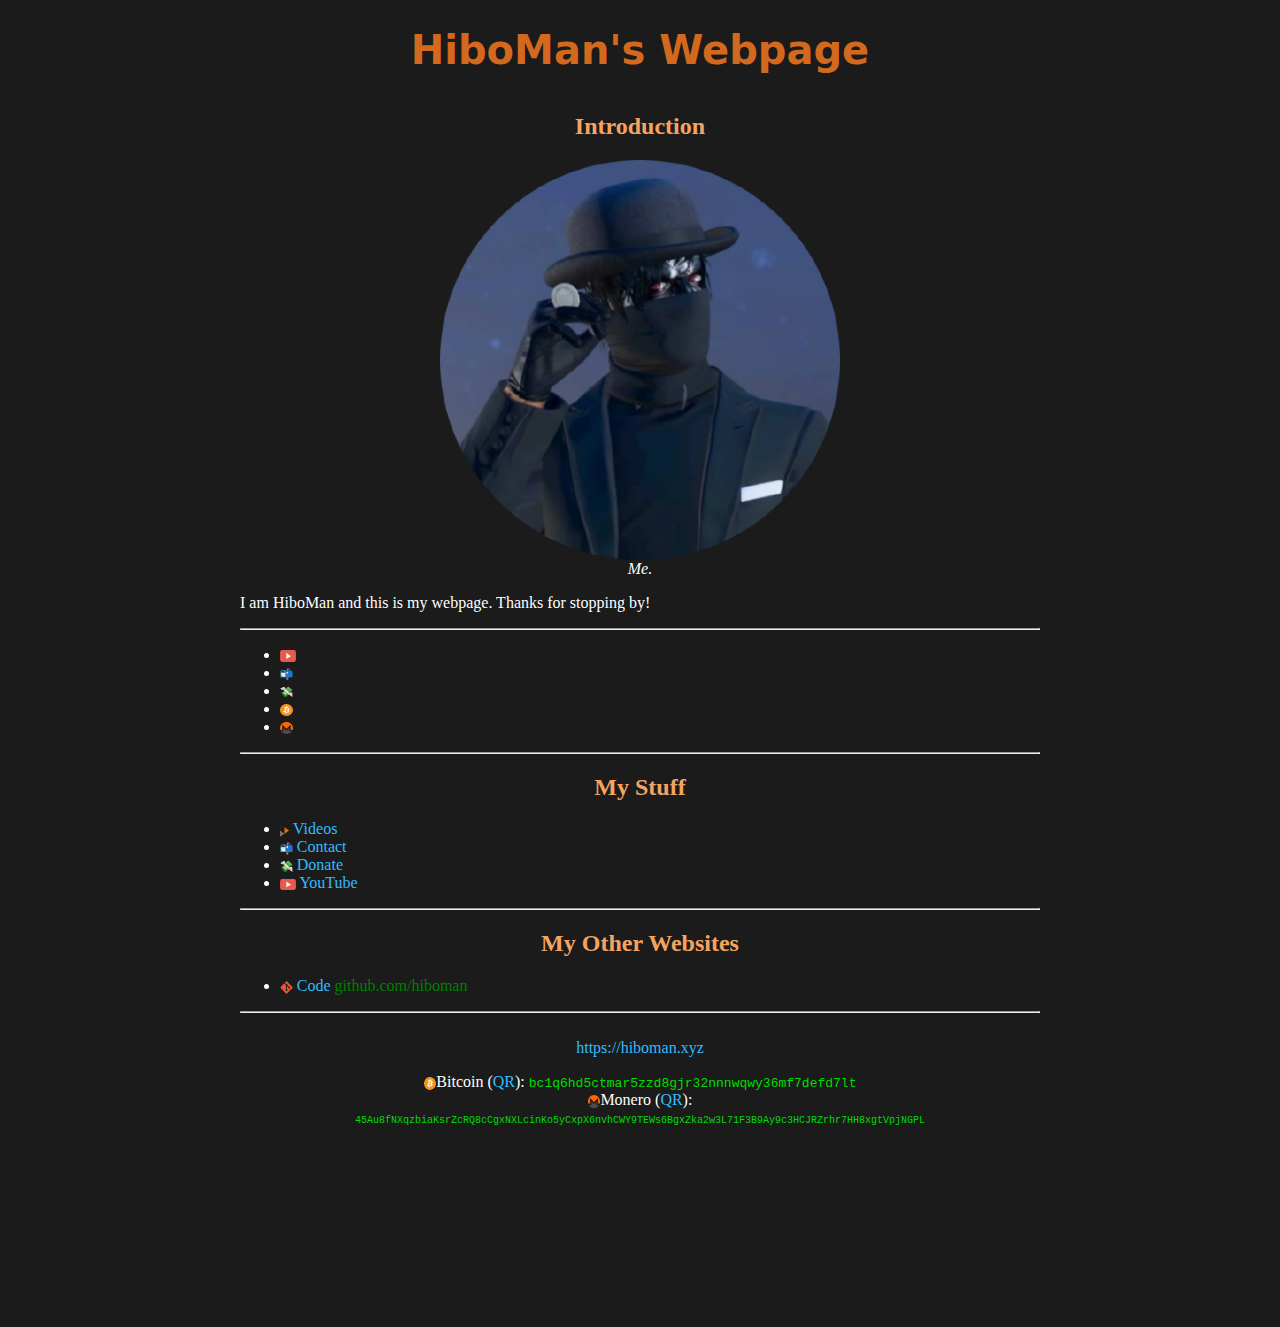
<file: index.html>
<!DOCTYPE html>
<html lang="en">
<head>
	<meta name="generator" content="Hugo 0.127.0">
	<title>HiboMan&#39;s Webpage</title>
	<link rel="canonical" href="https://hiboman.xyz/">
	<link rel='stylesheet' type='text/css' href='style.css'>
	<link rel="icon" href="favicon.ico">
	<meta name="description" content="Introduction Me. I am HiboMan and this is my webpage. There&rsquo;s a lot here, so thanks for stopping by!
My Stuff Videos My videos. Contact Contact information. Donate YouTube My YouTube channel My Other Websites My software, all libre. github.com/hiboman">
	<meta name="viewport" content="width=device-width, initial-scale=1">
	<meta name="robots" content="index, follow">
	<meta charset="utf-8">
</head>
<body>
<main>
<a href="/"><header>
	<h1 id="tag_hiboman&#39;s webpage">HiboMan&#39;s Webpage</h1>
</header></a>
<article>
<h2 id="introduction">Introduction</h2>

<figure class="titleimg"><img src="pix/main-small.webp" title="HiboMan"><figcaption>Me.</figcaption></figure>

<p>I am HiboMan and this is my webpage.
Thanks for stopping by!</p>
<hr>
<ul id=iconmenu>
<li><a href="https://youtube.com/c/hiboman"><img src="pix/yt.svg">  </a></li>
<li><a href="contact"><img src="pix/mailbox.svg">  </a></li>
<li><a href="donate"><img src="pix/donate.svg">  </a></li>
<li><a href="bitcoin"><img src="pix/btc.svg">  </a></li>
<li><a href="monero"><img src="pix/xmr.svg">  </a></li>
</ul>

<hr>
<h2 id="my-stuff">My Stuff</h2>
<ul id=inlinelinker>
<li><a href="https://videos.hiboman.xyz"><img src="pix/peertube.svg"> <span class=title>Videos</span> <span class=desc>My videos.</span></a></li>
<li><a href="contact"><img src="pix/mailbox.svg"> <span class=title>Contact</span> <span class=desc>Contact information.</span></a></li>
<li><a href="donate"><img src="pix/donate.svg"> <span class=title>Donate</span> </a></li>
<li><a href="https://youtube.com/c/hiboman"><img src="pix/yt.svg"> <span class=title>YouTube</span> <span class=desc>My YouTube channel</span></a></li>
</ul>

<hr>
<h2 id="my-other-websites">My Other Websites</h2>
<ul id=inlinelinker>
<li><a href="https://github.com/hiboman"><img src="pix/git.svg"> <span class=title>Code</span> <span class=desc>My software, all libre.</span></a> <span class=menuurl>github.com/hiboman</span></li>
</ul>
<hr>

<br clear=both>
</article>
</main>
<footer>
	<a href="https://hiboman.xyz/">https://hiboman.xyz</a>

	<p>
	<img class=lw src="pix/btc.svg">Bitcoin (<a href="pix/btc-logo.png">QR</a>): <code>bc1q6hd5ctmar5zzd8gjr32nnnwqwy36mf7defd7lt</code>
	<br>
	<img class=lw src="pix/xmr.svg">Monero (<a href="pix/xmr-logo.png">QR</a>): <code class=crypto>45Au8fNXqzbiaKsrZcRQ8cCgxNXLcinKo5yCxpX6nvhCWY9TEWs6BgxZka2w3L71F3B9Ay9c3HCJRZrhr7HH8xgtVpjNGPL</code>
</footer>
</body>
</html>
</file>
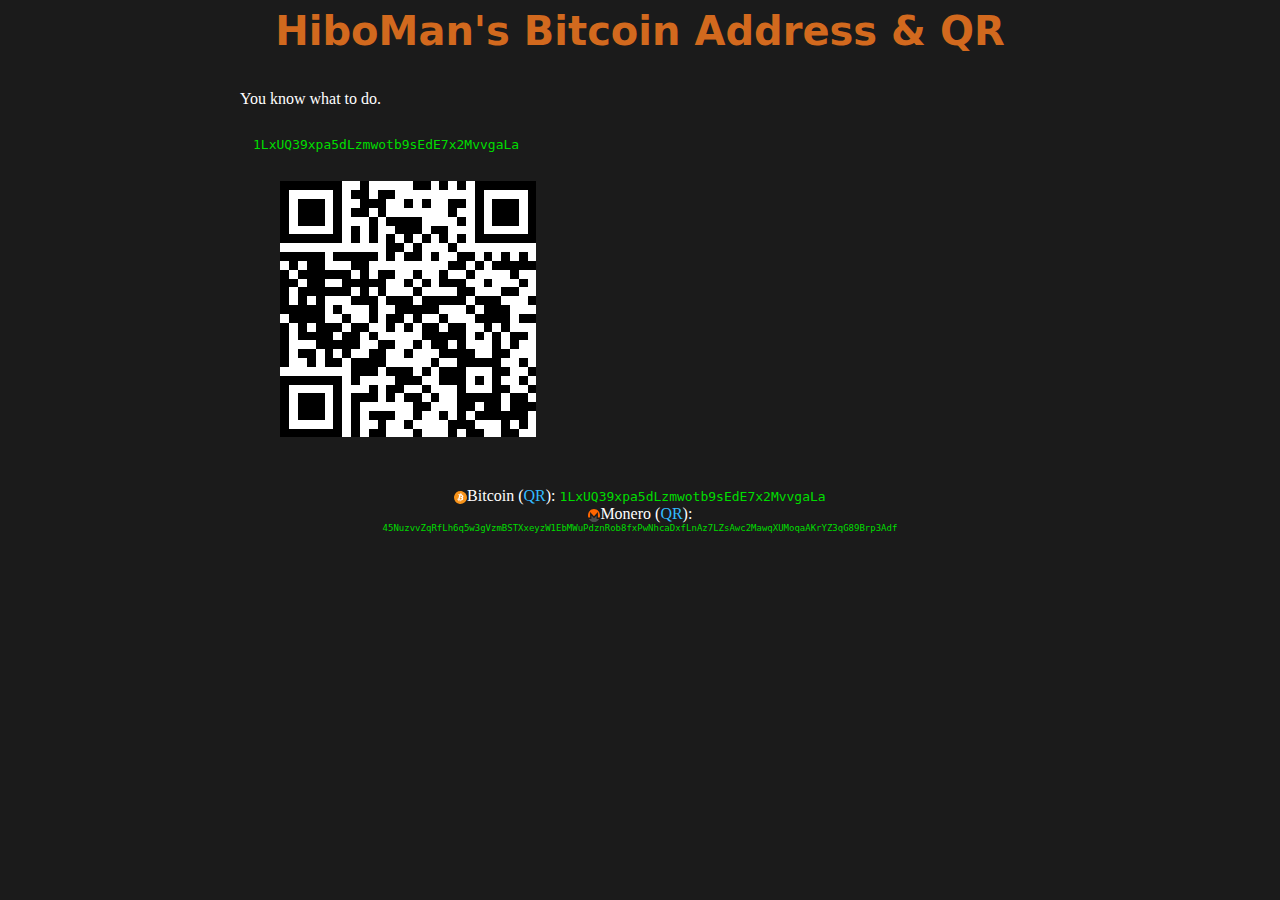
<file: bitcoin/index.html>
<head>
	<title>HiboMan&#39;s Bitcoin Address &amp; QR | HiboMan&#39;s Webpage</title>
	<link rel='stylesheet' type='text/css' href='/style.css'>
	<link rel="icon" href="/favicon.ico">
	<meta name="description" content="You know what to do.
1LxUQ39xpa5dLzmwotb9sEdE7x2MvvgaLa ">
	<meta name="viewport" content="width=device-width, initial-scale=1">
	<meta name="robots" content="index, follow">
	<meta charset="utf-8">
</head>
<body>
<main>
<a href="/"><header>
	<h1 id="tag_hiboman&#39;s bitcoin address &amp; qr">HiboMan&#39;s Bitcoin Address &amp; QR</h1>
</header></a>
<article>
<p>You know what to do.</p>
<pre tabindex="0"><code>1LxUQ39xpa5dLzmwotb9sEdE7x2MvvgaLa
</code></pre>
<figure ><img src="/pix/btc-logo.png"></figure>


<br clear=both>
</article>
</main>
<footer>
	<p>
	<img class=lw src="/pix/btc.svg">Bitcoin (<a href="/pix/btc-logo.png">QR</a>): <code>1LxUQ39xpa5dLzmwotb9sEdE7x2MvvgaLa</code>
	<br>
	<img class=lw src="/pix/xmr.svg">Monero (<a href="/pix/xmr-logo.png">QR</a>): <code class=crypto>45NuzvvZqRfLh6q5w3gVzmBSTXxeyzW1EbMWuPdznRob8fxPwNhcaDxfLnAz7LZsAwc2MawqXUMoqaAKrYZ3qG89Brp3Adf</code>
</footer>
</body>
</html>
</file>
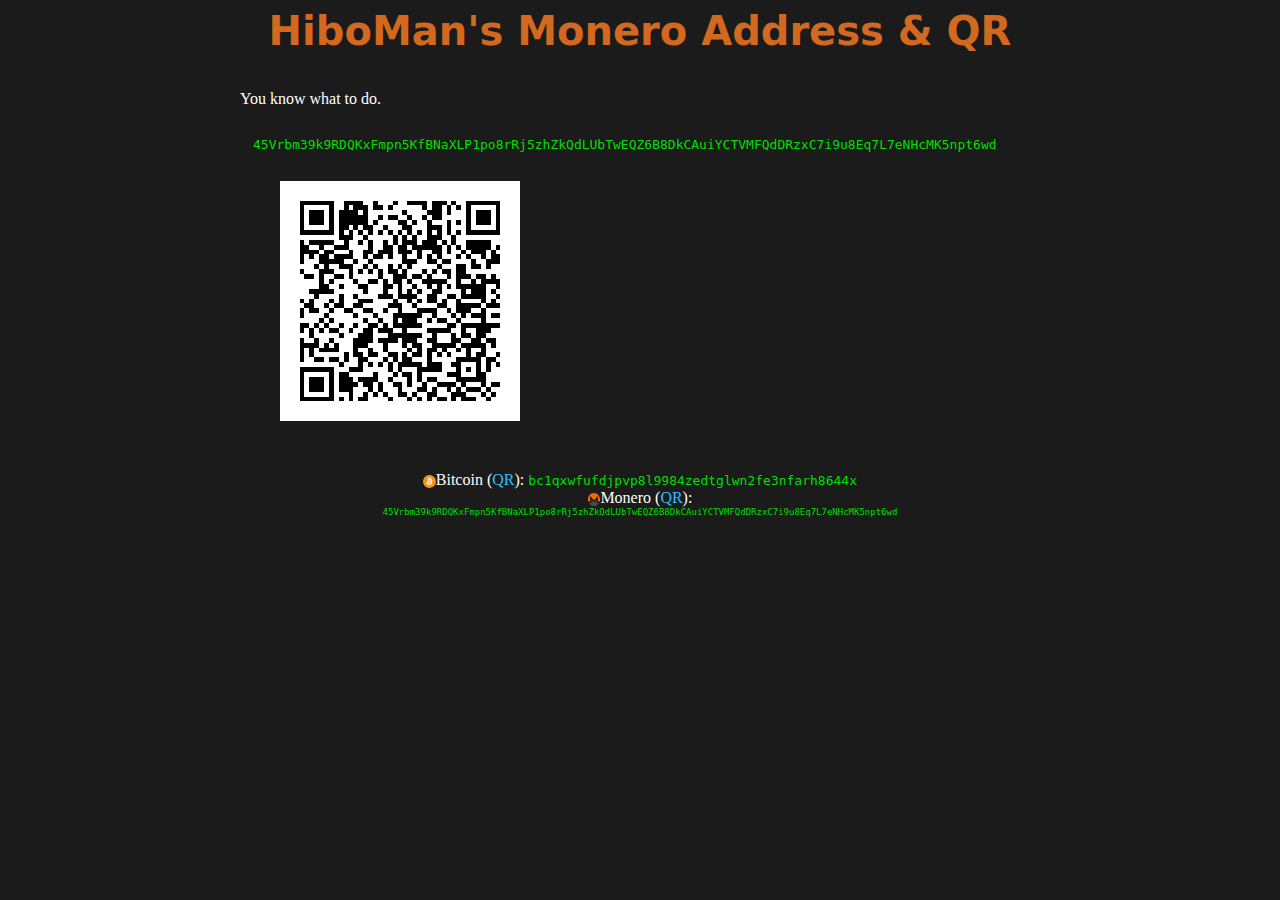
<file: monero/index.html>
<head>
	<title>HiboMan&#39;s Monero Address &amp; QR | HiboMan&#39;s Webpage</title>
	<link rel='stylesheet' type='text/css' href='/style.css'>
	<link rel="icon" href="/favicon.ico">
	<meta name="description" content="You know what to do.
45Vrbm39k9RDQKxFmpn5KfBNaXLP1po8rRj5zhZkQdLUbTwEQZ6B8DkCAuiYCTVMFQdDRzxC7i9u8Eq7L7eNHcMK5npt6wd ">
	<meta name="viewport" content="width=device-width, initial-scale=1">
	<meta name="robots" content="index, follow">
	<meta charset="utf-8">
</head>
<body>
<main>
<a href="/"><header>
	<h1 id="tag_hiboman&#39;s monero address &amp; qr">HiboMan&#39;s Monero Address &amp; QR</h1>
</header></a>
<article>
<p>You know what to do.</p>
<pre tabindex="0"><code>45Vrbm39k9RDQKxFmpn5KfBNaXLP1po8rRj5zhZkQdLUbTwEQZ6B8DkCAuiYCTVMFQdDRzxC7i9u8Eq7L7eNHcMK5npt6wd
</code></pre>
<figure ><img src="/pix/xmr-logo.png"></figure>


<br clear=both>
</article>
</main>
<footer>
	<p>
	<img class=lw src="/pix/btc.svg">Bitcoin (<a href="/pix/btc-logo.png">QR</a>): <code>bc1qxwfufdjpvp8l9984zedtglwn2fe3nfarh8644x</code>
	<br>
	<img class=lw src="/pix/xmr.svg">Monero (<a href="/pix/xmr-logo.png">QR</a>): <code class=crypto>45Vrbm39k9RDQKxFmpn5KfBNaXLP1po8rRj5zhZkQdLUbTwEQZ6B8DkCAuiYCTVMFQdDRzxC7i9u8Eq7L7eNHcMK5npt6wd</code>
</footer>
</body>
</html>
</file>
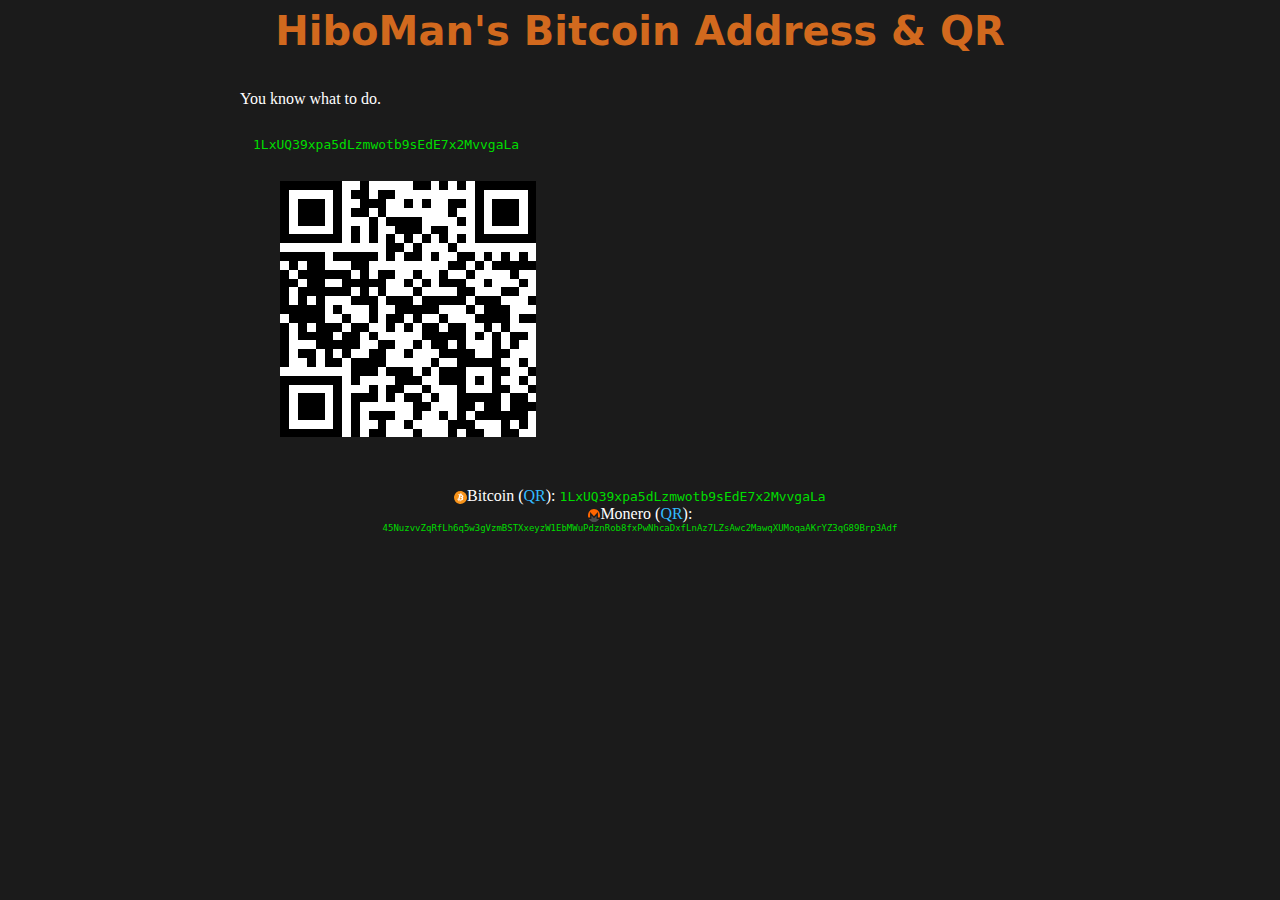
<file: bitcoin.html>
<head>
	<title>HiboMan&#39;s Bitcoin Address &amp; QR | HiboMan&#39;s Webpage</title>
	<link rel='stylesheet' type='text/css' href='style.css'>
	<link rel="icon" href="favicon.ico">
	<meta name="description" content="You know what to do.
1LxUQ39xpa5dLzmwotb9sEdE7x2MvvgaLa ">
	<meta name="viewport" content="width=device-width, initial-scale=1">
	<meta name="robots" content="index, follow">
	<meta charset="utf-8">
</head>
<body>
<main>
<a href="/"><header>
	<h1 id="tag_hiboman&#39;s bitcoin address &amp; qr">HiboMan&#39;s Bitcoin Address &amp; QR</h1>
</header></a>
<article>
<p>You know what to do.</p>
<pre tabindex="0"><code>1LxUQ39xpa5dLzmwotb9sEdE7x2MvvgaLa
</code></pre>
<figure ><img src="pix/btc-logo.png"></figure>


<br clear=both>
</article>
</main>
<footer>
	<p>
	<img class=lw src="pix/btc.svg">Bitcoin (<a href="pix/btc-logo.png">QR</a>): <code>1LxUQ39xpa5dLzmwotb9sEdE7x2MvvgaLa</code>
	<br>
	<img class=lw src="pix/xmr.svg">Monero (<a href="pix/xmr-logo.png">QR</a>): <code class=crypto>45NuzvvZqRfLh6q5w3gVzmBSTXxeyzW1EbMWuPdznRob8fxPwNhcaDxfLnAz7LZsAwc2MawqXUMoqaAKrYZ3qG89Brp3Adf</code>
</footer>
</body>
</html>
</file>
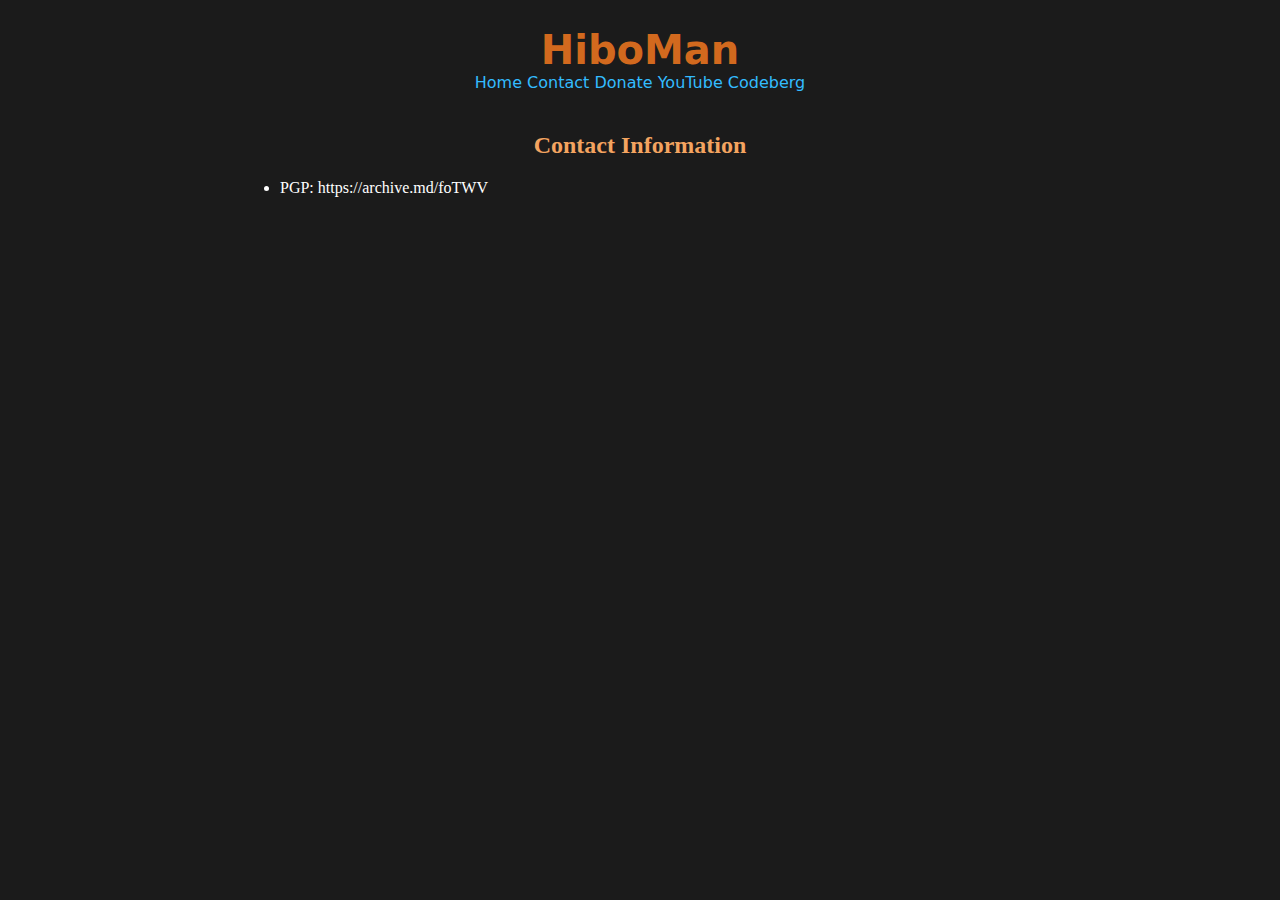
<file: contact.html>
<!DOCTYPE html>
<html lang="en">
<head>
  <meta charset="UTF-8">
  <title>Contact HiboMan</title>
  <meta name="viewport" content="width=device-width, initial-scale=1.0">
  <link rel="icon" href="favicon.ico">
  <link rel="stylesheet" href="style.css">
  <link href="https://fonts.googleapis.com/css2?family=JetBrains+Mono:wght@400&display=swap" rel="stylesheet">
</head>
<body>
  <header>
    <h1>HiboMan</h1>
    <nav>
      <a href="index.html">Home</a>
      <a href="contact.html">Contact</a>
      <a href="donate.html">Donate</a>
      <a href="https://www.youtube.com/c/hiboman" target="_blank">YouTube</a>
      <a href="https://codeberg.org/hiboman" target="_blank">Codeberg</a>
    </nav>
  </header>
<main>
  <h2>Contact Information</h2>
  <ul>
    <li>PGP: https://archive.md/foTWV</li>
  </ul>
</main>
</body>
</html>
</file>
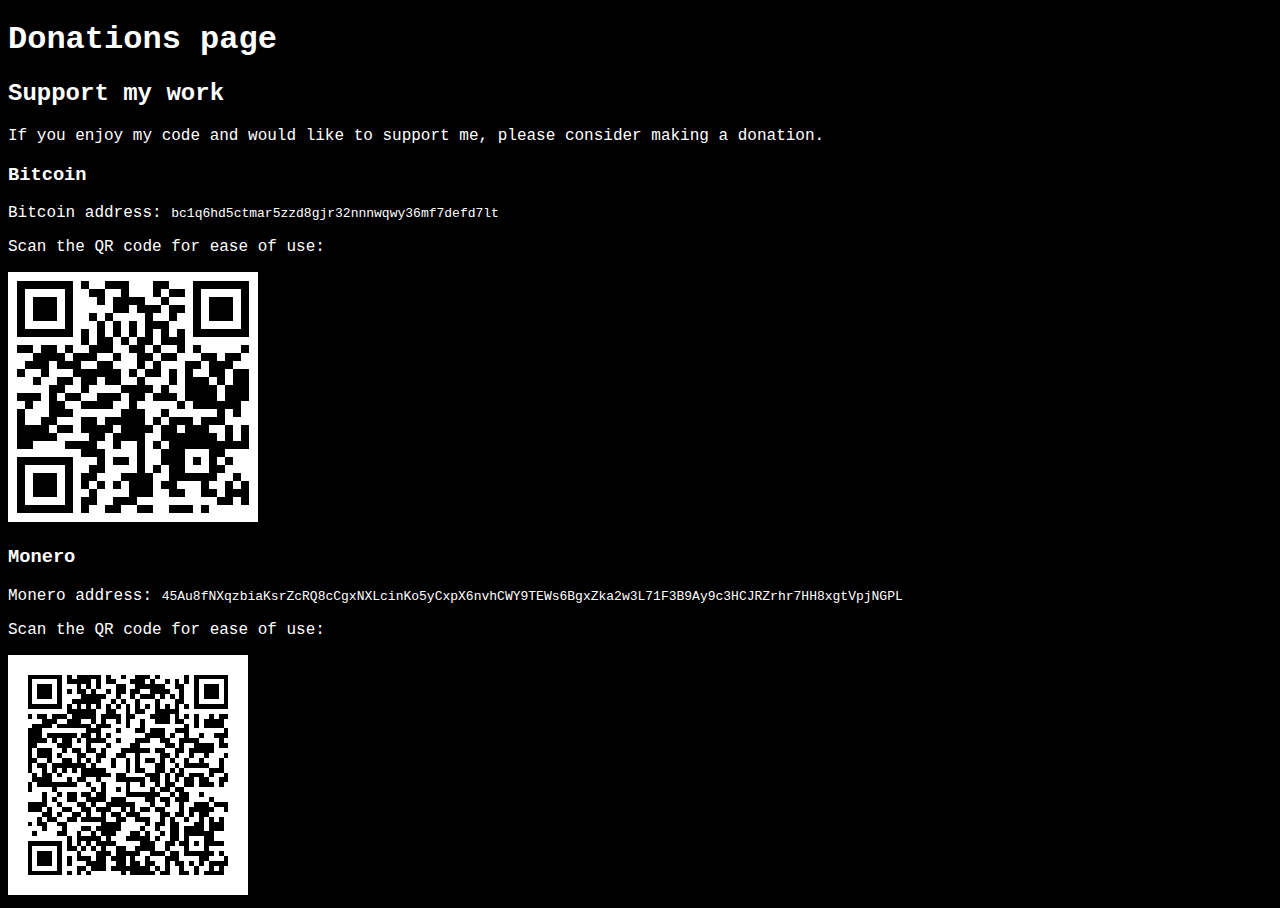
<file: donate.html>
<!DOCTYPE html>

<html lang="en">

<head>

    <meta charset="UTF-8">

    <meta name="viewport" content="width=device-width, initial-scale=1.0">

    <title>Donate to HiboMan</title>

    <style>

        /* Matte black theme */

        body {

            background-color: #000;

            color: #fff;

            font-family: Courier, monospace;

        }

        h1, h2, h3, h4, h5, h6 {

            color: #fff;

            font-weight: bold;

        }

        a {

            text-decoration: none;

            color: #aaa;

        }

        a:hover {

            color: #fff;

        }

    </style>

</head>

<body>

    <header>

        <h1>Donations page</h1>

    </header>

    <main>

        <section>

            <h2>Support my work</h2>

            <p>If you enjoy my code and would like to support me, please consider making a donation.</p>

            <h3>Bitcoin</h3>

            <p>Bitcoin address: <code>bc1q6hd5ctmar5zzd8gjr32nnnwqwy36mf7defd7lt</code></p>

            <p>Scan the QR code for ease of use:</p>

            <img src="pix/bitcoin.png" alt="Bitcoin QR code">

            <h3>Monero</h3>

            <p>Monero address: <code>45Au8fNXqzbiaKsrZcRQ8cCgxNXLcinKo5yCxpX6nvhCWY9TEWs6BgxZka2w3L71F3B9Ay9c3HCJRZrhr7HH8xgtVpjNGPL</code></p>

            <p>Scan the QR code for ease of use:</p>

            <img src="pix/monero.png" alt="Monero QR code">

        </section>

    </main>

</body>

</html>
</file>
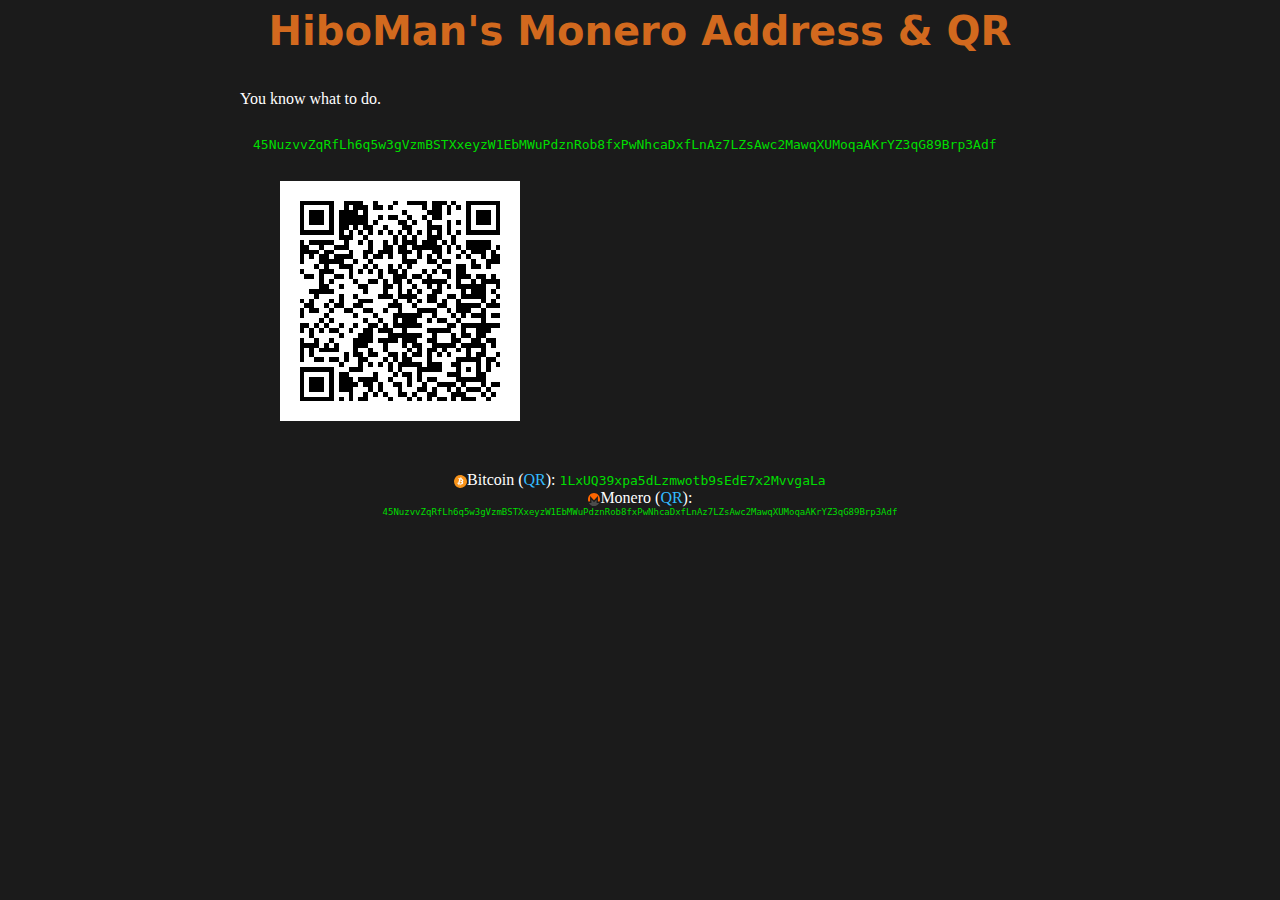
<file: monero.html>
<head>
	<title>HiboMan&#39;s Monero Address &amp; QR | HiboMan&#39;s Webpage</title>
	<link rel='stylesheet' type='text/css' href='style.css'>
	<link rel="icon" href="favicon.ico">
	<meta name="description" content="You know what to do.
45NuzvvZqRfLh6q5w3gVzmBSTXxeyzW1EbMWuPdznRob8fxPwNhcaDxfLnAz7LZsAwc2MawqXUMoqaAKrYZ3qG89Brp3Adf ">
	<meta name="viewport" content="width=device-width, initial-scale=1">
	<meta name="robots" content="index, follow">
	<meta charset="utf-8">
</head>
<body>
<main>
<a href="/"><header>
	<h1 id="tag_hiboman&#39;s monero address &amp; qr">HiboMan&#39;s Monero Address &amp; QR</h1>
</header></a>
<article>
<p>You know what to do.</p>
<pre tabindex="0"><code>45NuzvvZqRfLh6q5w3gVzmBSTXxeyzW1EbMWuPdznRob8fxPwNhcaDxfLnAz7LZsAwc2MawqXUMoqaAKrYZ3qG89Brp3Adf
</code></pre>
<figure ><img src="pix/xmr-logo.png"></figure>


<br clear=both>
</article>
</main>
<footer>
	<p>
	<img class=lw src="pix/btc.svg">Bitcoin (<a href="pix/btc-logo.png">QR</a>): <code>1LxUQ39xpa5dLzmwotb9sEdE7x2MvvgaLa</code>
	<br>
	<img class=lw src="pix/xmr.svg">Monero (<a href="pix/xmr-logo.png">QR</a>): <code class=crypto>45NuzvvZqRfLh6q5w3gVzmBSTXxeyzW1EbMWuPdznRob8fxPwNhcaDxfLnAz7LZsAwc2MawqXUMoqaAKrYZ3qG89Brp3Adf</code>
</footer>
</body>
</html>
</file>
<file: style.css>
.lw, dt img, dd img, p img, li img, h1 img, h2 img, h3 img, h4 img, dt img, td img, button img {
	max-height: .8em;
	max-width: 1em;
	vertical-align: middle ;
}

h1,h2,h3,h4,h5,h6 {
	text-align: center ;
}

header {
	text-align: center ;
	font-family: "Fira Sans",sans ;
	padding-bottom: 15pt ;
}
header h1 {
	font-size: 30pt ;
	margin-bottom: 0 ;
}
header h2 {
	margin-top: 0 ;
	font-style: italic ;
	padding: .5em ;
}

h1 { color: chocolate ; }
h2 { color: sandybrown ; }
h3 { color: tan ; }
h4 { color: wheat ; }
h5, h6 { color: cornsilk ; }

strong {
	color: wheat ;
}

a {
	color: #33bbff ;
	text-decoration: none ;
}

@media ( pointer: coarse ) {
li {
	padding-bottom: .5em ;
}
}

dt {
	font-weight: bold ;
}
body {
	background: #1b1b1b ;
	color: #fff ;
	margin-bottom: 200px ;
	font-family: "Garamond", Georgia, serif, 'Noto Color Emoji', 'Apple Color Emoji', 'Segoe UI Emoji';
}

aside {
	font-style: italic;
	font-size: small ;
	color: #ddd ;
}

main {
	max-width: 800px ;
	margin: auto ;
}

main > article {
	margin-bottom: 0 ;
	margin: auto ;
}

.taglist {
	max-width: 400px ;
	margin: auto ;
	text-align: center ;
	margin-bottom: 1em ;
}

.menuname {
	display: none ;
}

.buttonlist {
	display: none ;
	position: absolute ;
	bottom: 1em ;
}

footer {
	max-width: 600px ;
	margin-left: auto ;
	margin-right: auto ;
	text-align: center ;
	clear: both ;
}

#tag_crypto:before { content: '💰' ; }
#tag_economics:before { content: "📈" ; }
#tag_lifestyle:before { content: "👨‍👩‍👦" ; }
#tag_language:before { content: "🗣️" ; }
#tag_linux:before { content: "🐃" ; }
#tag_personal:before { content: "😎" ; }
#tag_philosophy:before { content: "🎓" ; }
#tag_religion:before { content:"☦️" ; }
#tag_science:before { content:"🥼" ; }
#tag_software:before { content: "🖥️" ; }
#tag_technology:before { content: "⚙️" ; }
#tag_tutorial:before { content: "📖" ; }
#tag_tradition:before { content: "📜" ; }
#tag_updates:before { content: "🆕" ; }
#tag_politics:before { content: "👑" ; }
#tag_history:before { content: "⏳" ; }


.menuactive li {
	background: #111 ;
}

@media (min-width: 1200px) {
	.buttonlist {
		display: block ;
	}

	.buttonlist img {
		max-height: inherit ;
		max-width: inherit ;
		vertical-align: middle ;
	}


	.resright, .profile{
		display: block ;
		float: right;
		clear: both ;
		padding: 10px ;
		max-width: 300px ;
	}
	.menuname {
		display: inline-block ;
	}

}

#tagcloud {
	clear: both ;
	padding: 0;
	border-radius: 10px ;
	text-align: center ;
	margin: 0 auto ;
	border: solid 1px ;
	border-style: dashed ;
	list-style: none ;
}

#tagcloud li {
	display: inline-block ;
}

#tagcloud a {
	display: block ;
	width: auto ;
	border-radius: 10px ;
	padding: .25em ;
	margin: 2px ;
}

#tagcloud a:hover {
	box-shadow: 2px 2px 2px 2px black  ;
}

.titleimg {
	align: center ;
}

.titleimg img {
	margin: auto ;
	max-width: 90% ;
	max-height: 400px ;
	display: block ;
}

code {
	color: #0d0 ;
	overflow-wrap: break-word ;
}

.crypto {
	font-size: x-small ;
}

.resright {
    margin: auto ;
    display: block ;
    text-align: center ;
    max-width: 100% ;
}

.resright img {
	max-height: 300px ;
}

.profile {
	text-align: center ;
	max-height: 250px ;
}
.profile img {
	max-height: inherit ;
	border-radius: 50px ;
	max-width: 100% ;
}

figcaption {
	text-align: center ;
	display: block ;
	font-style: italic ;
}

math {
	display: block ;
	text-align: center ;
}

sup {
	vertical-align: top;
	font-size: 0.6em;
}

.qr { max-width: 150px ; padding: 10px }

li .summary {
	display: none;
}

li:hover .summary {
	display: block ;
	font-style: italic ;
}

input, textarea {
	background: #222 ;
	color: white ;
	margin: auto ;
	border-color: #333 ;
	font-size: large ;
}


#name {
	max-width: 25em ;
}
#amount {
	max-width: 25em ;
}
#message {
	width: 100% ;
}

form {
	margin: auto ;
	width: 30em ;
}

pre {
	border-radius: 20px ;
	padding: 1em ;
}

.loc {
	color: #777 ;
	display: none ;
}

.mainmenucont {
	position: relative ;
	text-align: center ;
	height: 100px ;
	width: 100px ;
	display: inline-block ;

}

.menulink {
	text-decoration: none ;
}

.mainmenucont:hover {
	background: darkmagenta ;
	border-radius: 20px ;
}

.mainmenuimg {
	height: 100px ;
	width: 100px ;
}

.mainmenutext {
	position: absolute ;
	top: 50% ;
	left: 50% ;
	transform: translate(-50%, -50%) ;
	font-size: 24px ;
	color: white ;
	text-shadow: 0px 0px 3px black ;
}

.mainmenucont:hover .mainmenutext {
	color: var(--lime) ;
}

.backforth {
	animation: bf .5s linear both infinite alternate ;
	position: absolute ;
}

@keyframes bf{
	from{transform: translateX(.25em);}
	to{transform: translateX(0em);}
}

time {
	font-family: monospace ;
	color: #888 ;
	font-size: 10pt ;
}

.soy {
	animation: shake 2s ease-out;
	animation-iteration-count: infinite;
	text-align: center ;
}

@keyframes shake {
	0% { transform: translate(1px, 1px) rotate(0deg); }
	10% { transform: translate(-1px, -2px) rotate(-1deg); }
	20% { transform: translate(-3px, 0px) rotate(1deg); }
	30% { transform: translate(3px, 2px) rotate(0deg); }
	40% { transform: translate(1px, -1px) rotate(1deg); }
	50% { transform: translate(-1px, 2px) rotate(-1deg); }
	60% { transform: translate(-3px, 1px) rotate(0deg); }
	70% { transform: translate(3px, 1px) rotate(-1deg); }
	80% { transform: translate(-1px, -1px) rotate(1deg); }
	90% { transform: translate(1px, 2px) rotate(0deg); }
	100% { transform: translate(1px, -2px) rotate(-1deg); }
	}

input, textarea {
	background: black ;
}

.type_updates a, .type_updates {
	color: #000303 ;
}


/* For NEXTPREV.HTML */
#prevart {
	float: left ;
	text-align: left ;
}
#nextart {
	float: right ;
	text-align: right ;
}
#nextart,#prevart {
	max-width: 33% ;
}

blockquote {
	font-style: italic ;
	font-size: large ;
}




#buttondiv {
	text-align: center ;
}

#buttonlist {
	padding-left: 0 ;
}

#buttonlist li {
	display: inline-block ;
	height: 150px ;
	width: 150px ;
	position: relative ;
	margin: auto ;
}

#buttonlist img {
	height: 80% ;
	width: 80% ;
	max-height: none ;
	max-width: none ;
	position: absolute ;
	left: 50% ;
	transform: translateX(-50%);
}

#buttonlist .title, #buttonlist li:hover .desc {
	display: block ;
	position: absolute ;
	color: white ;
	width: 100% ;
	text-align: center ;
	top: 50%;
  	transform: translateY(-50%);
	border-radius: 1em ;
	font-size: large ;

}

#buttonlist .title {
	font-size: xx-large ;
	background-color: rgba(3,3,3,0.6) ;
}
#buttonlist li:hover .desc {
	background-color: rgba(3,3,3,0.9) ;
}

#buttonlist li:hover .title, .desc, .tags {
	display: none ;
}

.vidcont {
	position: relative;
	overflow: hidden;
	width: 100%;
	padding-top: 56.25%;
}

.embeddedvid {
	position: absolute;
	top: 0;
	left: 0;
	bottom: 0;
	right: 0;
	width: 100%;
	height: 100%;
}

.cryplist {
	text-align: left ;
}

.cryplist li {
	display: inline-block ;
	white-space: nowrap ;
}





#linklist {
	text-align: center ;
}


#linklist {
	padding-left: 0 ;
}

#linklist li {
	display: inline-block ;
	height: 150px ;
	width: 150px ;
	position: relative ;
}

#linklist li a {
	height: 100% ;
	width: 100% ;
	display: block ;
}

#linklist img {
	height: 80% ;
	width: 80% ;
	max-height: none ;
	max-width: none ;
	position: absolute ;
	left: 50% ;
	transform: translateX(-50%);
}

#linklist .title, #linklist li:hover .desc {
	display: block ;
	position: absolute ;
	color: white ;
	width: 100% ;
	text-align: center ;
	top: 50%;
  	transform: translateY(-50%);
	border-radius: 1em ;
	font-size: large ;
}

#linklist .title {
	font-size: xx-large ;
	background-color: rgba(3,3,3,0.6) ;
}

#linklist li:hover .desc {
	background-color: rgba(3,3,3,0.9) ;
}

#linklist li:hover .title, .desc, .tags {
	display: none ;
}

.menuurl {
	color: green ;
}
</file>
